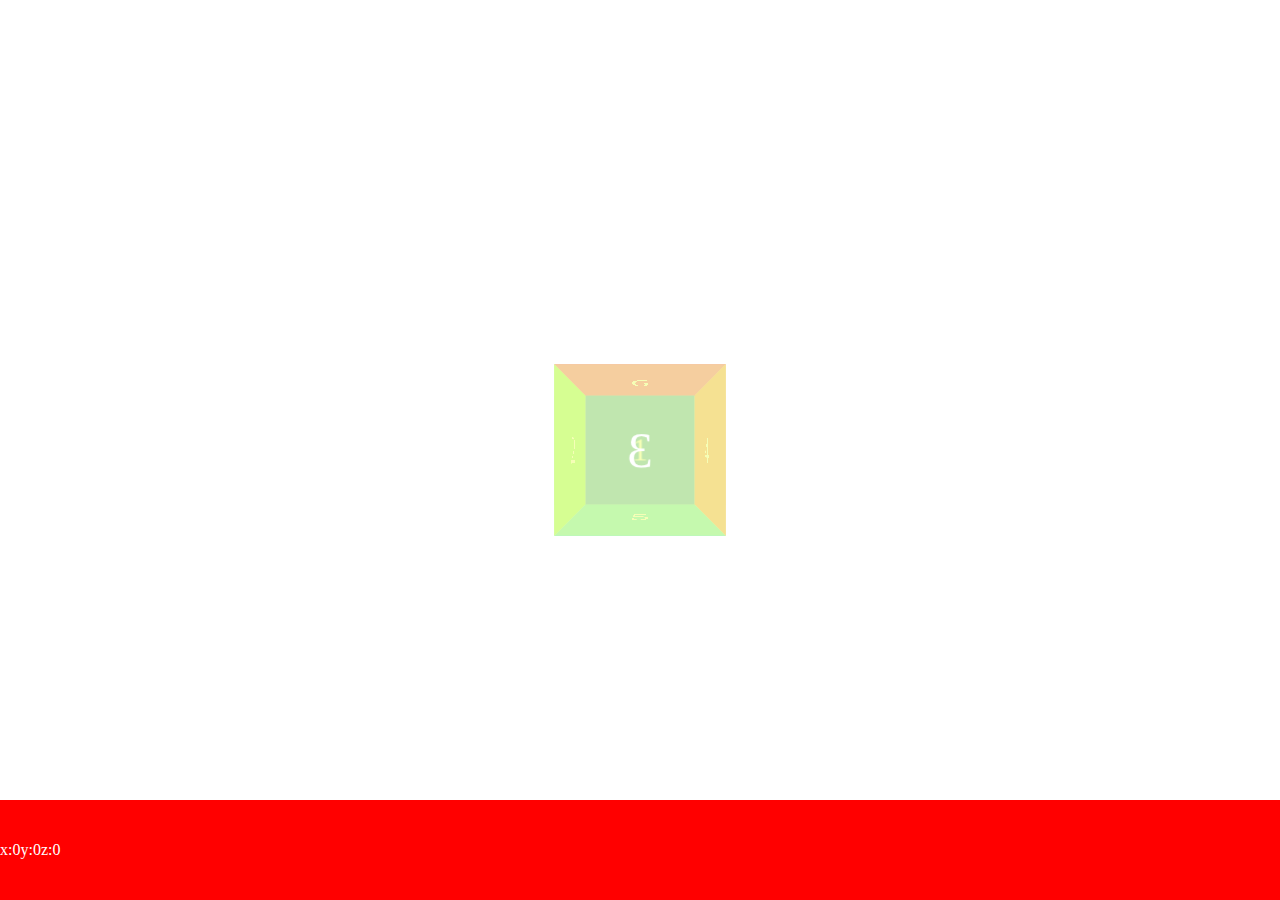
<file: gyroscope/index.html>
<!DOCTYPE html>
<html>
	<head>
		<meta charset="UTF-8">
		<meta name="viewport" content="width=device-width,use-scalable=no">
		<title></title>
		<link rel="stylesheet" href="css/main.css">
	</head>
	<body>
		<div id="view">
			<div id="box">
				<div>1</div>
				<div>2</div>
				<div>3</div>
				<div>4</div>
				<div>5</div>
				<div>6</div>
			</div>
			<div id="show">123456</div>
		</div>
		<script src="js/m.Tween.js"></script>
		<script>
			(function(){
				window.onload = function(){
					var box = document.getElementById('box');
					var diss = box.getElementsByTagName('div');
					var show = document.getElementById('show');
					css( box , 'translateZ' , -2000 );
					window.addEventListener('deviceorientation',function(e){
						var x = Math.round(e.beta)  ;
						var y = Math.round(e .gamma) ;
						var z = Math.round(e.alpha) ;
						show.innerText = 'x:' + x + 'y:' + y + 'z:'+z;
						css( box , 'rotateX' ,x );
						css( box , 'rotateY' ,y );
					})
				}
			})()
		</script>
	</body>
</html>
</file>
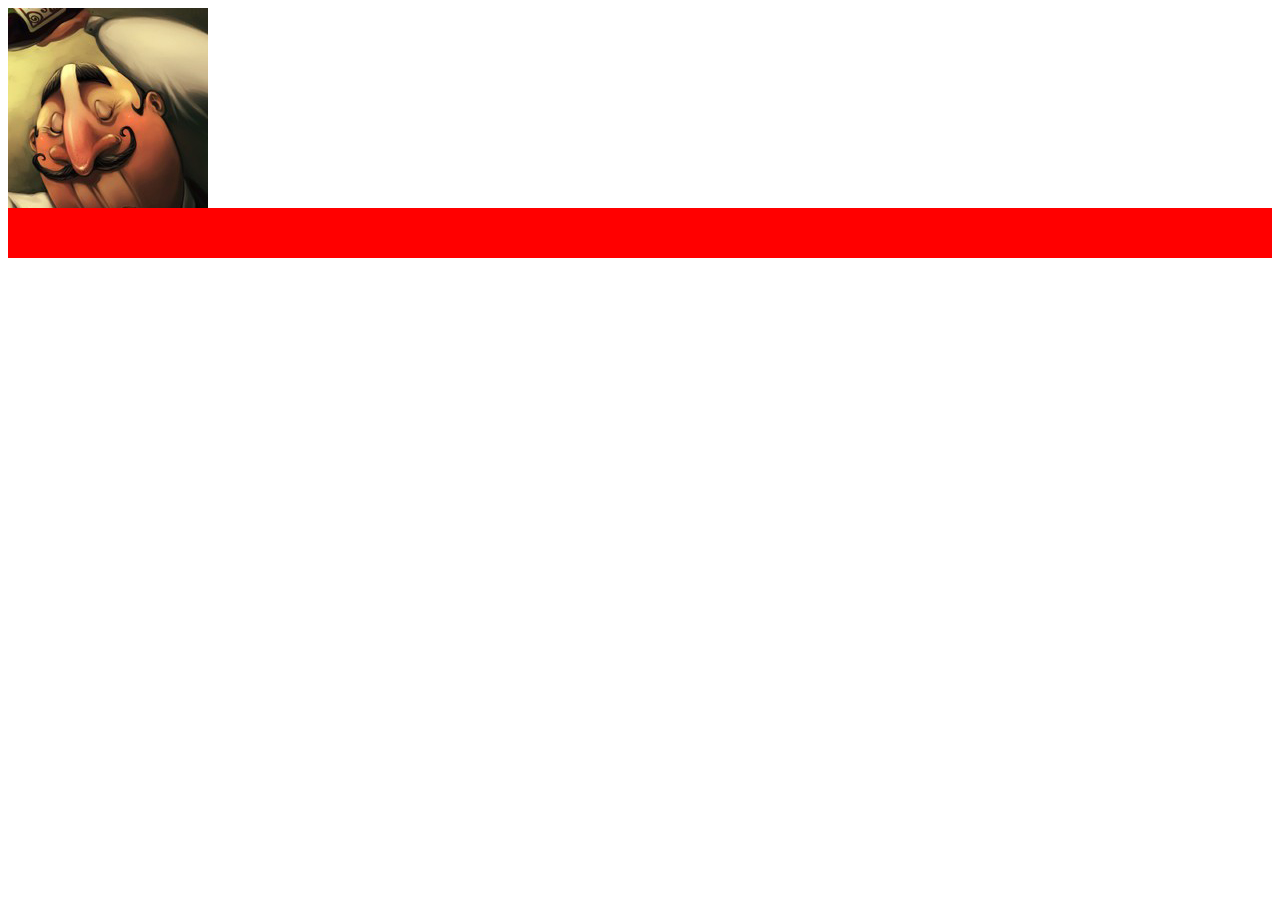
<file: touchs/index.html>
<!DOCTYPE html>
<html>

<head>
    <meta charset="utf-8">
    <title></title>
    <meta name="viewport" content="width=device-width,user-scalable=no">
    <link rel="stylesheet" href="css/main.css">
</head>

<body>
    <div id="box">

    </div>
    <div id="touchmove"></div>
    <script src="js/m.Tween.js"></script>
    <script type="text/javascript">
        window.onload = function() {
            document.addEventListener('touchstart', function(e) {
                e.preventDefault();
            })
            var box = document.getElementById('box');
            var touchmove = document.getElementById('touchmove');
            /* 当手指触摸元素，当前屏幕上有两根或者两根以上的手指执行 */
            //gesture 相关的事件，只有IOS下有，安卓没有这个事件
            // box.addEventlistener('gesturestart',function(e){
            //   this.style.background = 'blue';
            // })
            /*手指位置发生变化时执行*/
            // box.addEventlist('gesturechange',function(e){
            //   //e.scale; change时两根手指之间德距离和start时两根手指之间德比值-缩放比
            //   //e.rotaion; 旋转差 ：change时两根手指形成德直线和start时两根手指形成的直线，中间形成夹角
            // })
            /*小于2个手指或者手指离开时触发*/
            // box.addEventlist('gestureend',function(e){
            //
            // })
            var startRotate = 0;
            var startScale = 0;
            css(box,'translateZ',0.01);
            setGesTure({
                el: box,
                start: function(e) {
                  startRotate = css(this,'rotate');
                  startScale = css(this,'scale')/100;
                },
                change:function(e){
                  css(this,'rotate', startRotate + e.rotation );
                  css(this,'scale', (startScale * e.scale)*100);
                  touchmove.innerHTML = startScale +':'+  e.scale;
                },
                end:function(e){
                  //this.style/background='red';
                }
            })
        }
        /*
          init:{
            el:element//元素,(必填)
            start:fn//gesturestart的操作
            change:fn//gesturechange的操作
            end:fn//gestureend的操作
          }
        */

        function getDis(point1,point2){
          //  touchmove.innerHTML = point2.x +':'+point1.y;
          var x = point2.x - point1.x;
          var y = point2.y - point1.y;

          return Math.sqrt(x*x + y*y);
        }
        function getDeg(point1,point2){
          var x = point2.x - point1.x;
          var y = point2.y - point1.y;

          return Math.atan2(y,x)*180/Math.PI;
        }
        function setGesTure(init) {
            var el = init.el;
            var isGestrue = false;
            var startPoint = [];
            if (!el) {
                return;
            }
            el.addEventListener('touchstart',function(e){
              if (e.touches.length >= 2) {
                isGestrue = true;//记录触发多指事件
                startPoint[0] = { x : e.touches[0].pageX , y:e.touches[0].pageY };
                startPoint[1] = { x : e.touches[1].pageX , y:e.touches[1].pageY };
                init.start&&init.start.call(el,e);
              }
            })
            el.addEventListener('touchmove',function(e){
              if(isGestrue && e.touches.length >= 2){
                var nowPoint = [];
                nowPoint[0] = { x:e.touches[0].pageX , y:e.touches[0].pageY };
                nowPoint[1] = { x:e.touches[1].pageX , y:e.touches[1].pageY };
                var startDis = getDis(startPoint[0],startPoint[1]);
                var nowDis = getDis(nowPoint[0],nowPoint[1]);
                var startDeg = getDeg(startPoint[0],startPoint[1]);
                var nowDeg = getDeg(nowPoint[0],nowPoint[1]);
                e.scale = nowDis / startDis;
                e.rotation = nowDeg - startDeg;
                init.change && init.change.call(el,e);
              }
            })
            el.addEventListener('touchend',function(e){
              if (isGestrue) {
                if( e.touches.length < 2 || e.targetTouches.length < 1 ){
                  isGestrue = false;
                  init.end && init.end.call(el.e);
                }
              }
            })
        }

    </script>
</body>

</html>
</file>
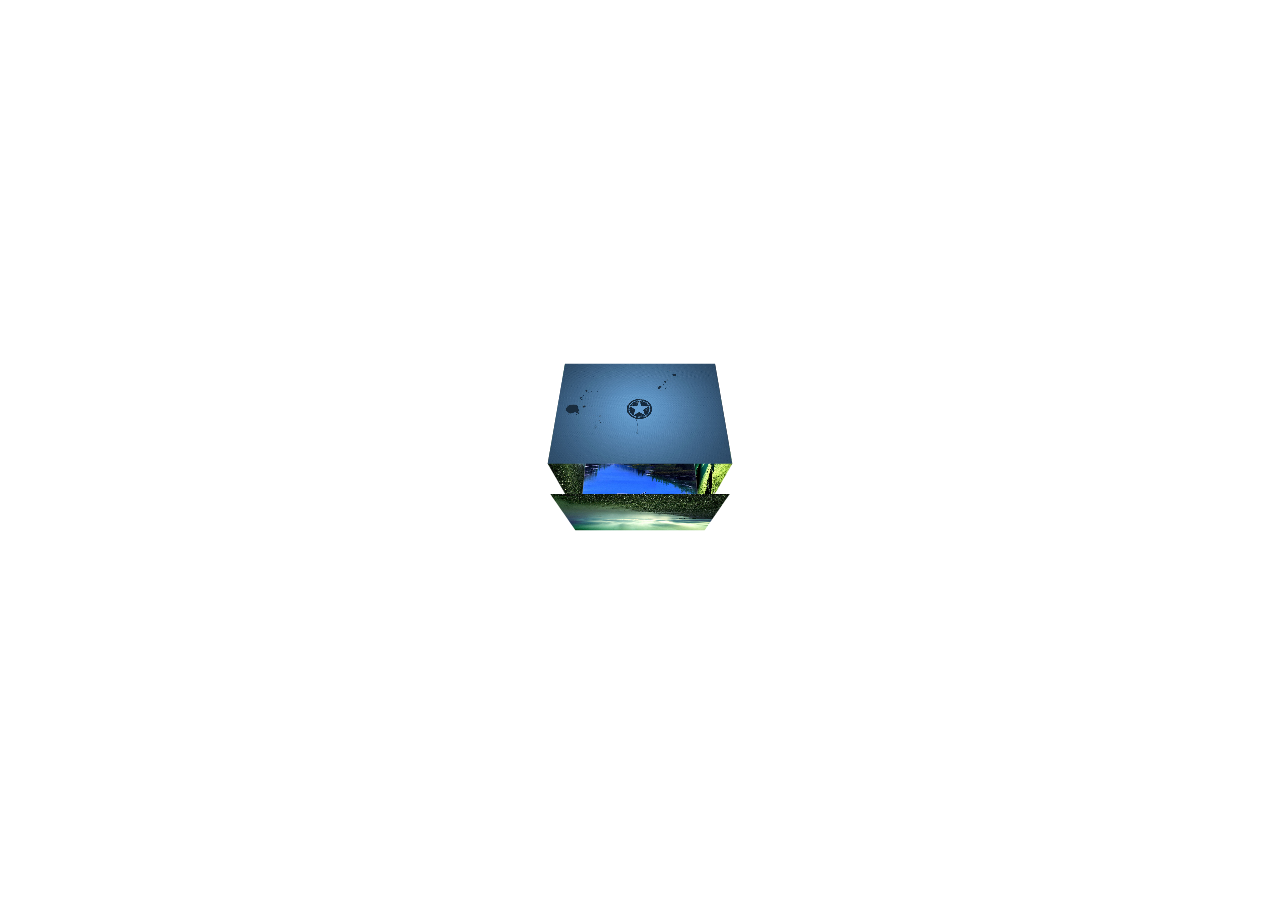
<file: test8.html>
<!DOCTYPE html>
<html>
	<head>
		<meta charset="UTF-8">
		<meta name="viewport" content="width=device-width,use-scalable=no">
		<title></title>
		<style>
			body,html{
				margin: 0;
				height: 100%;
				position: relative;
				overflow: hidden;
			}
			#view{
				height: 100%;
				position: relative;
				overflow: hidden;
				perspective: 300px;
			}
			#box{
				position: absolute;
				top: 50%;
				left: 50%;
				width: 1024px;
				height: 768px;
				margin: -384px 0 0 -512px;
				transform-style: preserve-3d;
			}
			#box div{
				width: 100%;
				height: 100%;
				position: absolute;
				top: 0px;
				left: 0px;
				background: center center no-repeat;
				background-size: cover;
			}
			#box div:nth-child(1){
				background-image: url(img/img.jpg);
				transform: translateZ(-512px);
			}
			#box div:nth-child(2){
				background-image: url(img/img2.jpg);
				transform: rotateY(90deg) translateZ(-512px);
			}
			#box div:nth-child(3){
				background-image: url(img/img3.jpg);
				transform: rotateY(180deg) translateZ(-512px);
			}
			#box div:nth-child(4){
				background-image: url(img/img4.jpg);
				transform: rotateY(270deg) translateZ(-512px);
			}
			#box div:nth-child(5){
				background-image: url(img/img2.jpg);
				transform: rotateX(90deg) translateZ(-512px);
			}
			#box div:nth-child(6){
				background-image: url(img/img.jpg);
				transform: rotateX(270deg) translateZ(-512px);
			}
		</style>
	</head>
	<body>
		<div id="view">
			<div id="box">
				<div></div>
				<div></div>
				<div></div>
				<div></div>
				<div></div>
				<div></div>
			</div>
		</div>
		<script src="m.Tween.js"></script>
		<script>
			(function(){
				window.onload = function(){
					var box = document.getElementById('box');
					var diss = box.getElementsByTagName('div');
					
					css( box , 'translateZ' , -2000 )
					css( box , 'rotateX' , 30 )
				}
			})()
		</script>
	</body>
</html>
</file>
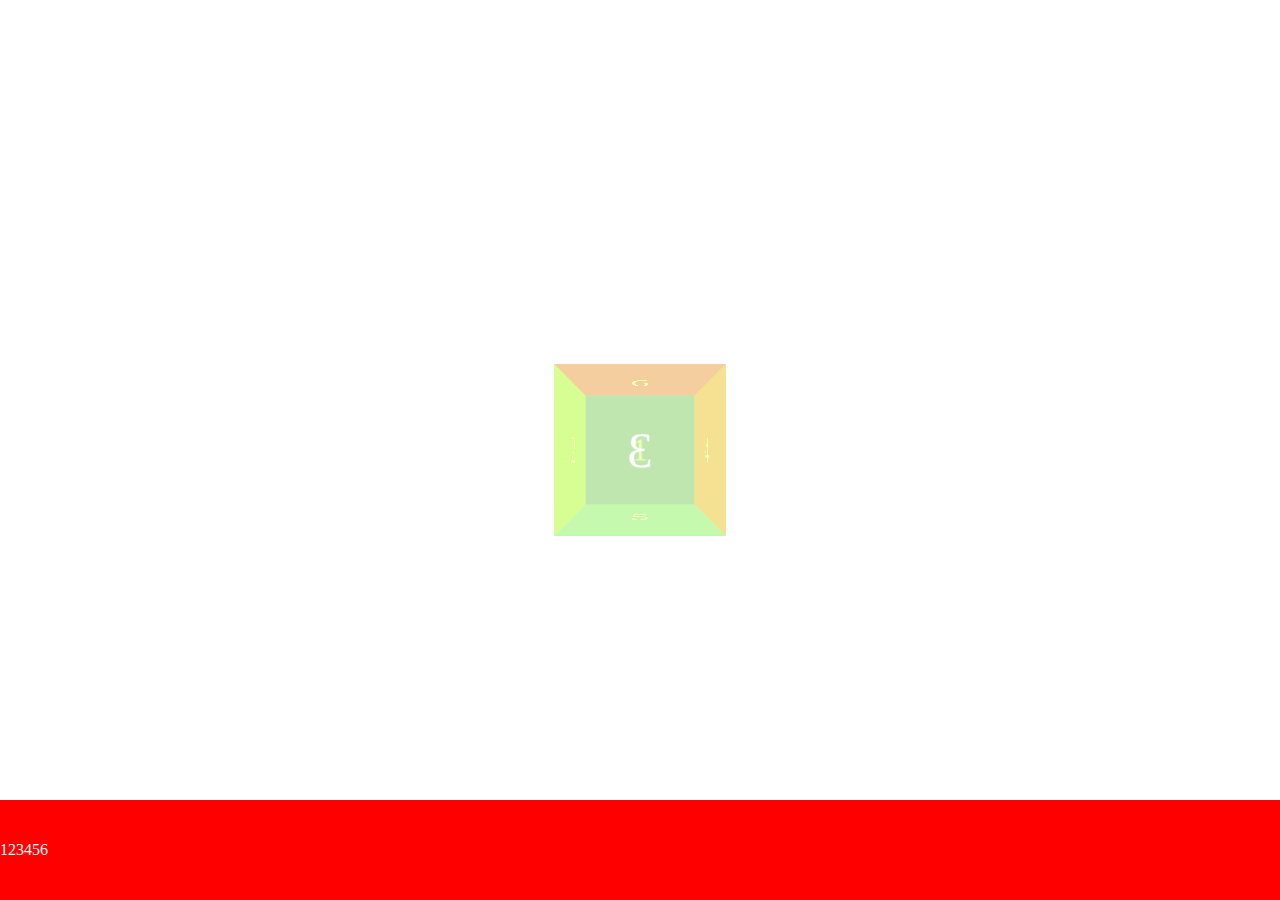
<file: gyroscope/indexX.html>
<!DOCTYPE html>
<html>
	<head>
		<meta charset="UTF-8">
		<meta name="viewport" content="width=device-width,use-scalable=no">
		<title></title>
		<link rel="stylesheet" href="css/main.css">
	</head>
	<body>
		<div id="view">
			<div id="box">
				<div>1</div>
				<div>2</div>
				<div>3</div>
				<div>4</div>
				<div>5</div>
				<div>6</div>
			</div>
			<div id="show">123456</div>
		</div>
		<script src="js/m.Tween.js"></script>
		<script>
			(function(){
				document.addEventListener('touchstart',function(e){
					e.preventDefault();
				})
				window.onload = function(){
					var box = document.getElementById('box');
					var diss = box.getElementsByTagName('div');
					var show = document.getElementById('show');
					var startD = {};
					var newStarD = {};
					var startRotaX = 0;
					var startRotaY = 0;
					css( box , 'translateZ' , -2000 );
					box.addEventListener('touchstart',function(e){
						if(e.touches.length === 1){
							startRotaX = css(box,'rotateY');
							startRotaY = css(box,'rotateX');
							startD = { x:e.touches[0].pageX ,y:e.touches[0].pageY };
						}
					})
					box.addEventListener('touchmove',function(e){
						if(e.touches.length === 1){
							var nowD = { x: e.touches[0].pageX , y:e.touches[0].pageY };
							newStarD.x =(nowD.x - startD.x);
							newStarD.y = - (nowD.y - startD.y);
							css(box,'rotateY',startRotaX + newStarD.x);
							css(box,'rotateX',startRotaY + newStarD.y);
						}

					})
					var startRotate = 0;
					var startScale = 0;
					var startRotate = 0;
					setGesTure({
						el:box,
						start:function(e){
							startScale = css(this,'scale');
							startRotate = css(this,'rotate');
						},
						change:function(e){
							css(this,'scale',startScale*e.scale);
							css(this,'rotate',startRotate + e.rotation);
						},
						end:function(e){

						}
					})
					function getDis(point1,point2){
						var x = point2.x - point1.x;
						var y = point2.y - point2.y;
						return Math.sqrt(x*x + y*y);
					}
					function getDeg(point1,point2){
						var x = point2.x - point1.x;
						var y = point2.y - point1.y;
						return Math.atan2(y,x)*180/Math.PI;
					}
					function setGesTure(init){
						var el = init.el;
						var isGesture = false;
						var startPoint = [];
						if (!el) {
							return;
						}
						el.addEventListener('touchstart',function(e){
							if(e.touches.length >= 2){
								isGesture = true;
								startPoint[0] = { x:e.touches[0].pageX,y:e.touches[0].pageY };
								startPoint[1] = { x:e.touches[1].pageX , y:e.touches[1].pageY};
								init.start && init.start.call(el,e);
							}
						})
						el.addEventListener('touchmove',function(e){
							if(isGesture && e.touches.length >= 2){
								var nowPoint = [];
								nowPoint[0] = { x:e.touches[0].pageX,y:e.touches[0].pageY};
								nowPoint[1] = { x:e.touches[1].pageX,y:e.touches[1].pageY};
								var startDis = getDis( startPoint[0],startPoint[1] );
								var nowDis = getDis(nowPoint[0],nowPoint[1]);
								var startDeg = getDeg(startPoint[0],startPoint[1]);
								var nowDeg = getDeg(nowPoint[0],nowPoint[1]);
								e.scale = nowDis / startDis;
								e.rotation = nowDeg - startDeg;
								init.change && init.change.call(el,e);
							}
						})
					}

				}
			})()
		</script>
	</body>
</html>
</file>
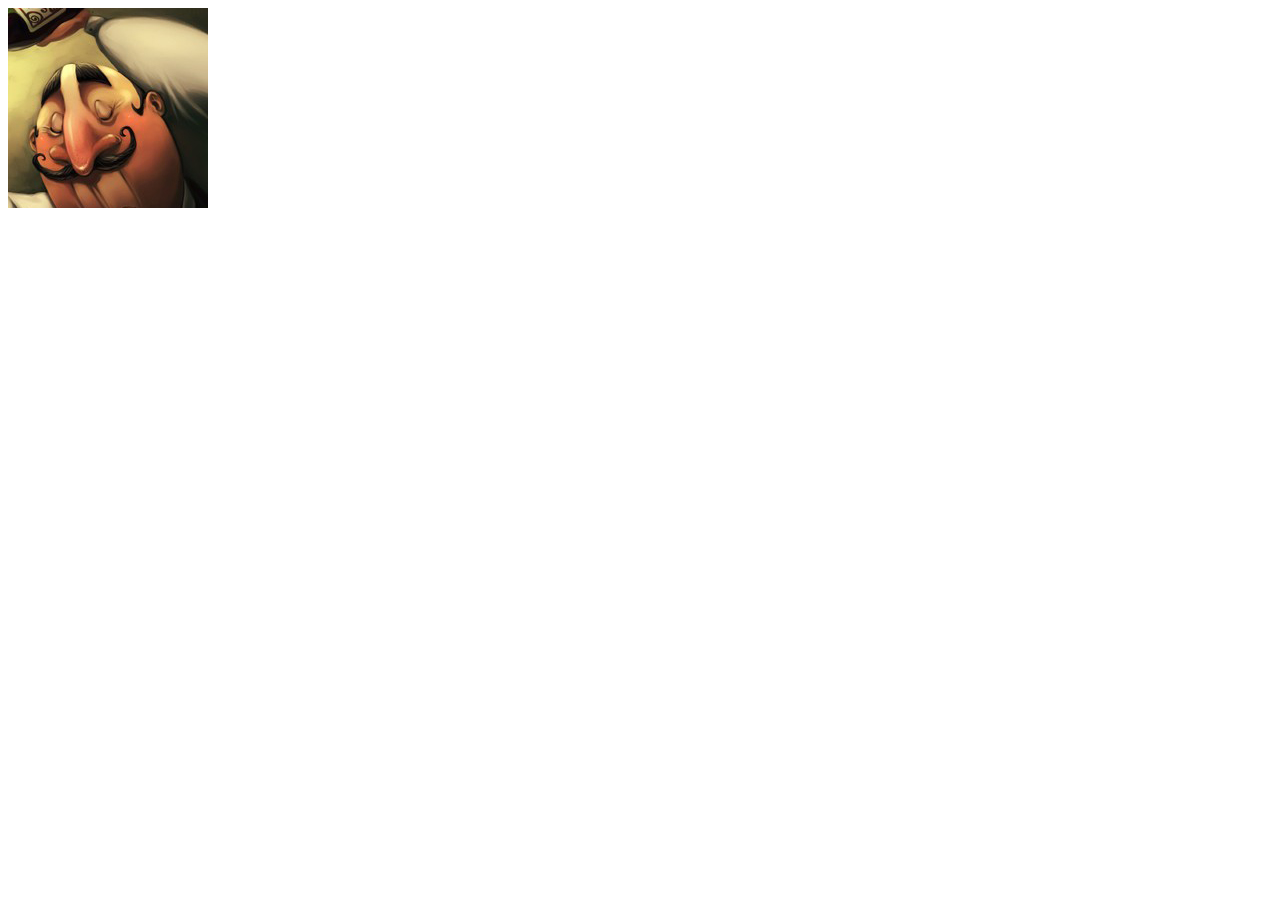
<file: touchs/touchRotate.html>
<!DOCTYPE html>
<html>

<head>
    <meta charset="utf-8">
    <title></title>
    <meta name="viewport" content="width=device-width,user-scalable=no">
    <link rel="stylesheet" href="css/main.css">
</head>

<body>
    <div id="box">

    </div>
    <script src="js/m.Tween.js"></script>
    <script type="text/javascript">
        window.onload = function() {
            document.addEventListener('touchstart', function(e) {
                e.preventDefault();
            })
            var box = document.getElementById('box');
            setGesTure({
                el: box,
                start: function() {
                    this.style.background = 'blue';
                },
                change:function(){

                },
                end:function(){
                  this.style.background='red';
                }
            })
        }
        /*
          init:{
            el:element//元素,(必填)
            start:fn//gesturestart的操作
            change:fn//gesturechange的操作
            end:fn//gestureend的操作
          }
        */
        function setGesTure(init) {
            var el = init.el;
            var isGestrue = false;
            var startPoint = [];
            var startRotate = [];
            if (!el) {
                return;
            }
            el.addEventListener('touchstart',function(e){
              if (e.touches.length >= 2) {
                isGestrue = true;//记录触发多指事件
                init.start&&init.start.call(el,e)
                startPoint[0] = { x : e.touches[0].pageX , y:e.touches[0].pageY }
                startPoint[1] = { x : e.touches[1].x , y:e.touches[1].y }
              }
            })
            el.addEventListener('touchmove',function(e){
              if(isGestrue && e.touches.length >= 2){
                var nowPoint = [];
                nowPoint[0] = { x:e.touches[0].pageX , y:e.touches[0].pageY }
                nowPoint[1] = { x:e.touches[1].pageX , y:e.touches[1].pageY }
                var startDis = getDis(startPoint[0],startPoint[1]);
                var nowDis = getDis(nowPoint[0],nowPoint[1]);
                e.scale = nowDis / startDis;
                init.change && init.change.call(el.e);
              }
            })
            el.addEventListener('touchend',function(e){
              if (isGestrue) {
                if( e.touches.length < 2 || e.targetTouches.length < 1 ){
                  isGestrue = false;
                  init.end && init.end.call(el.e);
                }
              }
            })
        }
        function getDis(point1,point2){
          var x = point2.x - point1.y;
          var y = point2.y - point.x;
          return Math.sqrt(x*x + y*y);
        }
    </script>
</body>

</html>
</file>
<file: gyroscope/css/main.css>
body,html{
  margin: 0;
  height: 100%;
  position: relative;
  overflow: hidden;
}
#view{
  height: 100%;
  position: relative;
  overflow: hidden;
  perspective: 300px;
}
#box{
  position: absolute;
  top: 50%;
  left: 50%;
  width: 1024px;
  height: 1024px;
  margin: -512px 0 0 -512px;
  transform-style: preserve-3d;
}
#box div{
  width: 100%;
  height: 100%;
  position: absolute;
  top: 0px;
  left: 0px;
  background: center center no-repeat;
  background-size: cover;
  font-size: 300px;

  color: #fff;
  text-align: center;
  line-height: 1024px;
}
#box div:nth-child(1){
  background-color:rgba(44,157,225,0.5) ;
  transform: translateZ(-512px);
}
#box div:nth-child(2){
  background-color:rgba(130,254,110,0.5) ;
  transform: rotateY(90deg) translateZ(-512px);
}
#box div:nth-child(3){
  background-color:rgba(235,254,110,0.5) ;
  transform: rotateY(180deg) translateZ(-512px);
}
#box div:nth-child(4){
  background-color:rgba(254,140,110,0.5) ;
  transform: rotateY(270deg) translateZ(-512px);
}
#box div:nth-child(5){
  background-color:rgba(64,235,224,0.5) ;
  transform: rotateX(90deg) translateZ(-512px);
}
#box div:nth-child(6){
  background-color:rgba(253,64,162,0.5) ;
  transform: rotateX(270deg) translateZ(-512px);
}
#show{
  position: absolute;
  left: 0px;
  bottom: 0px;
  color: #fff;
  background: red;
  width: 100%;
  height: 100px;
  line-height: 100px;
}
</file>
<file: touchs/css/main.css>
#box{
  width: 200px;
  height: 200px;
  background: url('../img/1.jpg');
  color: #fff;
  font-size: 30px;
}
#touchmove{
  width: 100%;
  height: 50px;
  background:red;
  color: #fff;
  text-align: center;
  line-height: 50px;
  font-size: 20px
}
</file>
